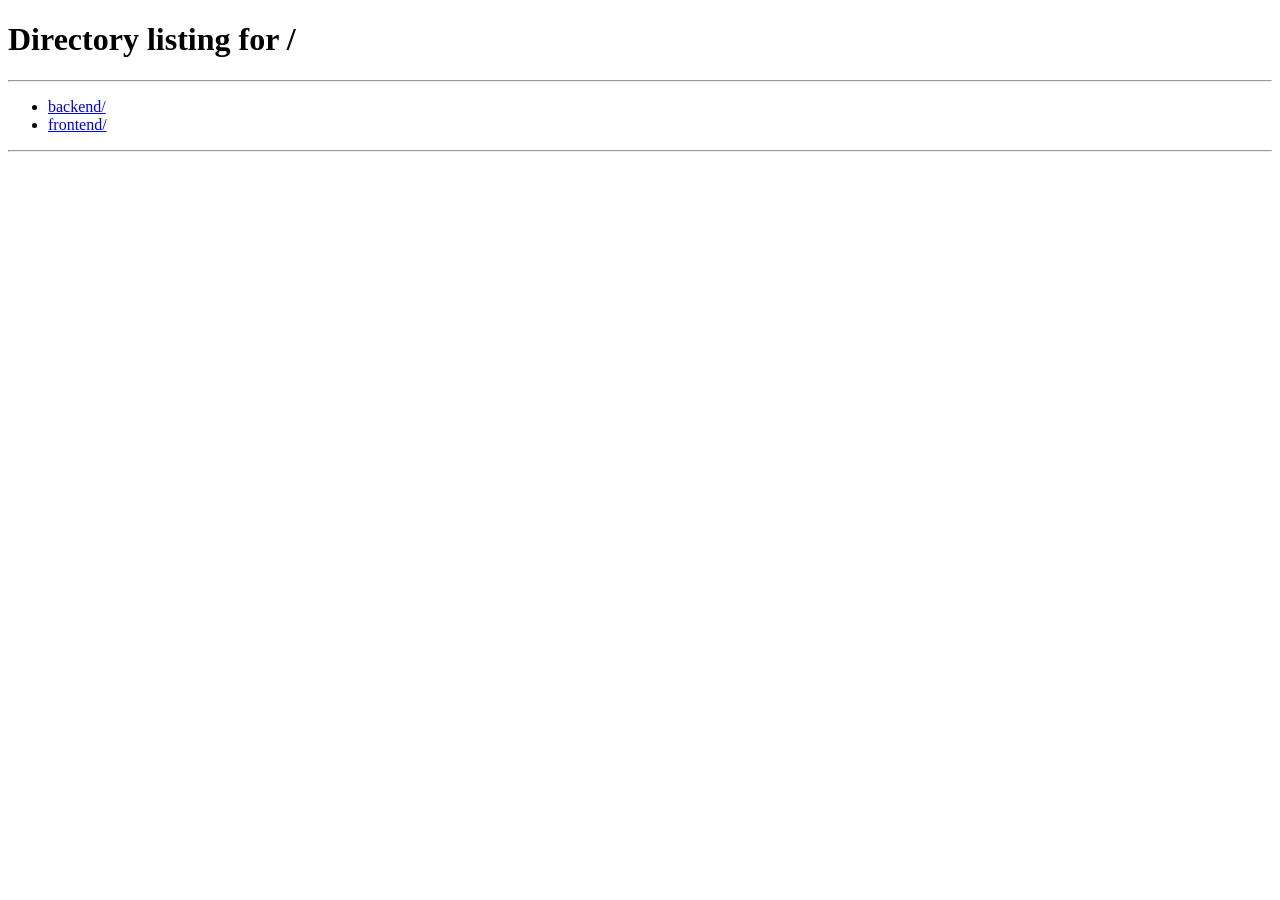
<file: frontend/dashboard.html>
<!DOCTYPE html>
<html>
<body>

<button onclick="logout()">Logout</button>

<h2>Employees</h2>

<form id="form">
    <input type="hidden" id="id">

    <input id="fname" placeholder="First Name">
    <input id="mname" placeholder="Middle Name">
    <input id="lname" placeholder="Last Name">

    <button>Save</button>
</form>

<hr>

<table border="1">
    <tbody id="table"></tbody>
</table>

<script>

// Check if user is logged in
const user = JSON.parse(localStorage.getItem('user'));

if (!user) {
    window.location.href = '/';
}

// Logout
function logout() {
    localStorage.removeItem('user');
    localStorage.removeItem('token');
    window.location.href = '/';
}

const form = document.getElementById('form');

async function loadTable() {

    const res = await fetch('http://127.0.0.1:8000/api/employees');
    const data = await res.json();

    let rows = '';

    data.forEach(emp => {
        rows += `
        <tr>
            <td>${emp.fname}</td>
            <td>${emp.mname}</td>
            <td>${emp.lname}</td>
            <td>
                <button onclick="editRow(${emp.id},'${emp.fname}','${emp.mname}','${emp.lname}')">
                    Edit
                </button>

                <button onclick="deleteRow(${emp.id})">
                    Delete
                </button>
            </td>
        </tr>
        `;
    });

    document.getElementById('table').innerHTML = rows;
}

form.addEventListener('submit', async e => {

    e.preventDefault();

    const id = document.getElementById('id').value;

    const data = {
        fname: fname.value,
        mname: mname.value,
        lname: lname.value
    };

    const url = id
        ? `http://127.0.0.1:8000/api/employees/${id}`
        : 'http://127.0.0.1:8000/api/employees';

    const method = id ? 'PUT' : 'POST';

    await fetch(url, {
        method,
        headers: {
            'Content-Type': 'application/json'
        },
        body: JSON.stringify(data)
    });

    form.reset();
    document.getElementById('id').value = '';

    loadTable();
});

function editRow(id, fname, mname, lname) {

    document.getElementById('id').value = id;
    document.getElementById('fname').value = fname;
    document.getElementById('mname').value = mname;
    document.getElementById('lname').value = lname;
}

async function deleteRow(id) {

    await fetch(
        `http://127.0.0.1:8000/api/employees/${id}`,
        {
            method: 'DELETE'
        }
    );

    loadTable();
}

loadTable();

</script>

</body>
</html>
</file>
